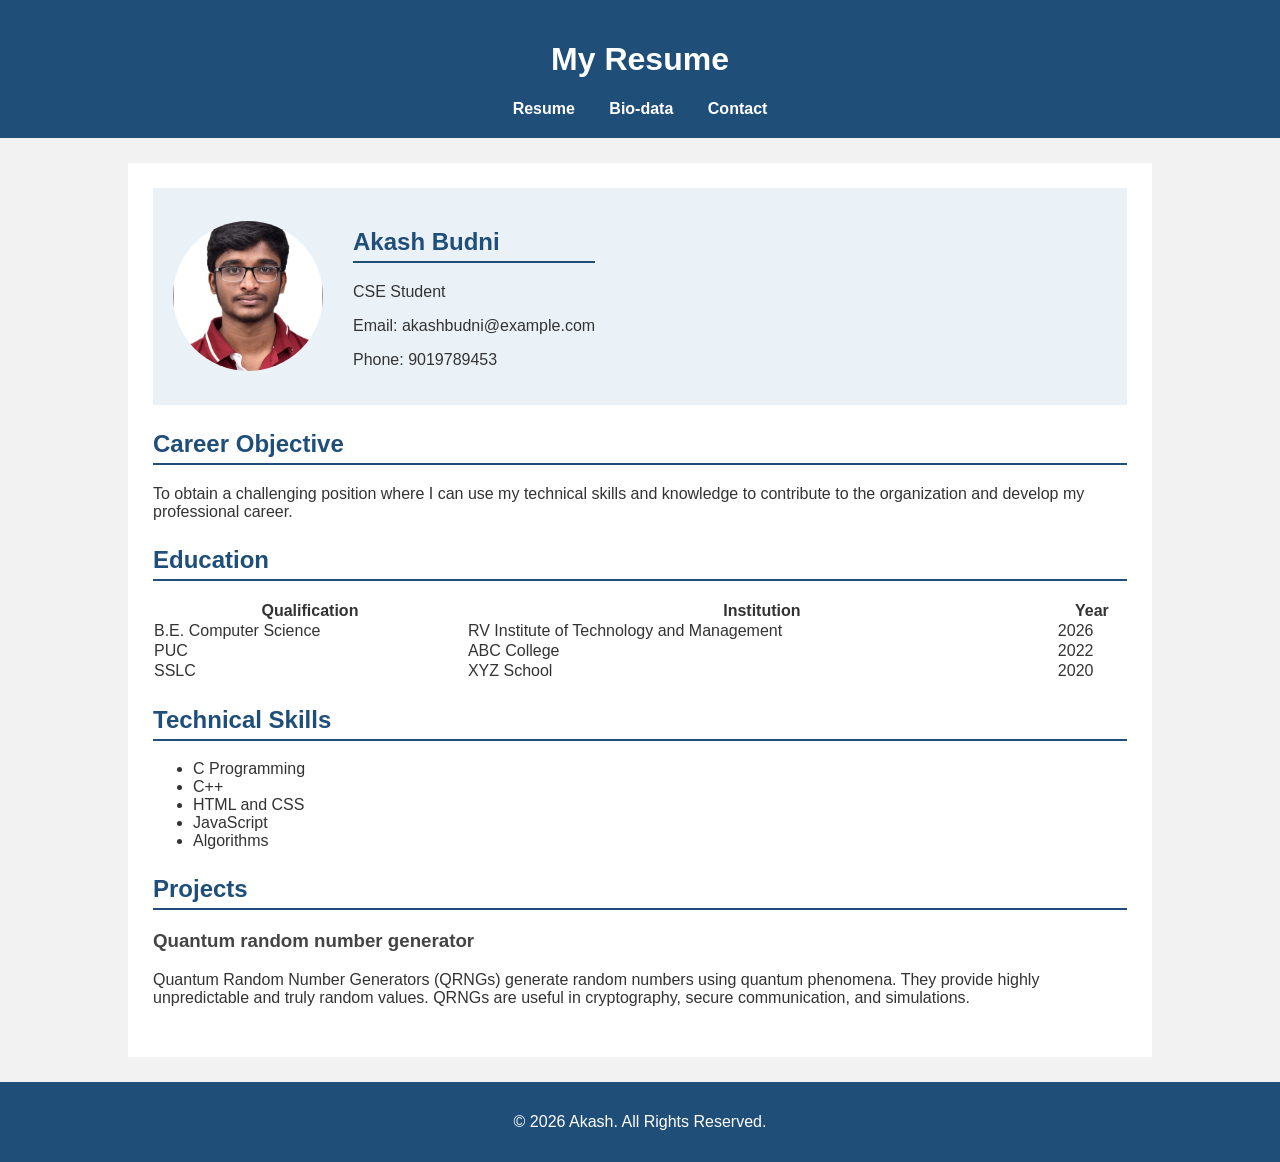
<file: index.html>
<!DOCTYPE html>
<html>
<head>
    <title>My Resume</title>
    <link rel="stylesheet" href="styles.css">
</head>
<body>
    <header>
    <h1>My Resume</h1>

    <nav>
        <a href="index.html">Resume</a>
        <a href="biodata.html">Bio-data</a>
        <a href="contact.html">Contact</a>
    </nav>
</header>

<main>

    <section class="profile">
        <img src="./WhatsApp Image 2026-10-08 at 7.48.35 AM.jpeg" alt="Profile Photo">

        <div>
            <h2>Akash Budni</h2>
            <p>CSE Student</p>
            <p>Email: akashbudni@example.com</p>
            <p>Phone: 9019789453</p>
        </div>
    </section>

    <section>
        <h2>Career Objective</h2>
        <p>
            To obtain a challenging position where I can use my technical
            skills and knowledge to contribute to the organization and
            develop my professional career.
        </p>
    </section>

    <section>
        <h2>Education</h2>

        <table>
            <tr>
                <th>Qualification</th>
                <th>Institution</th>
                <th>Year</th>
            </tr>

            <tr>
                <td>B.E. Computer Science</td>
                <td>RV Institute of Technology and Management</td>
                <td>2026</td>
            </tr>

            <tr>
                <td>PUC</td>
                <td>ABC College</td>
                <td>2022</td>
            </tr>

            <tr>
                <td>SSLC</td>
                <td>XYZ School</td>
                <td>2020</td>
            </tr>
        </table>
    </section>

    <section>
        <h2>Technical Skills</h2>

        <ul>
            <li>C Programming</li>
            <li>C++</li>
            <li>HTML and CSS</li>
            <li>JavaScript</li>
            <li>Algorithms</li>
        </ul>
    </section>

    <section>
        <h2>Projects</h2>

        <h3>Quantum random number generator</h3>

        <p>
            Quantum Random Number Generators (QRNGs) generate random numbers using quantum phenomena.
They provide highly unpredictable and truly random values.
QRNGs are useful in cryptography, secure communication, and simulations.
        </p>
    </section>

</main>

<footer>
    <p>&copy; 2026 Akash. All Rights Reserved.</p>
</footer>

</body>
</html>
</file>
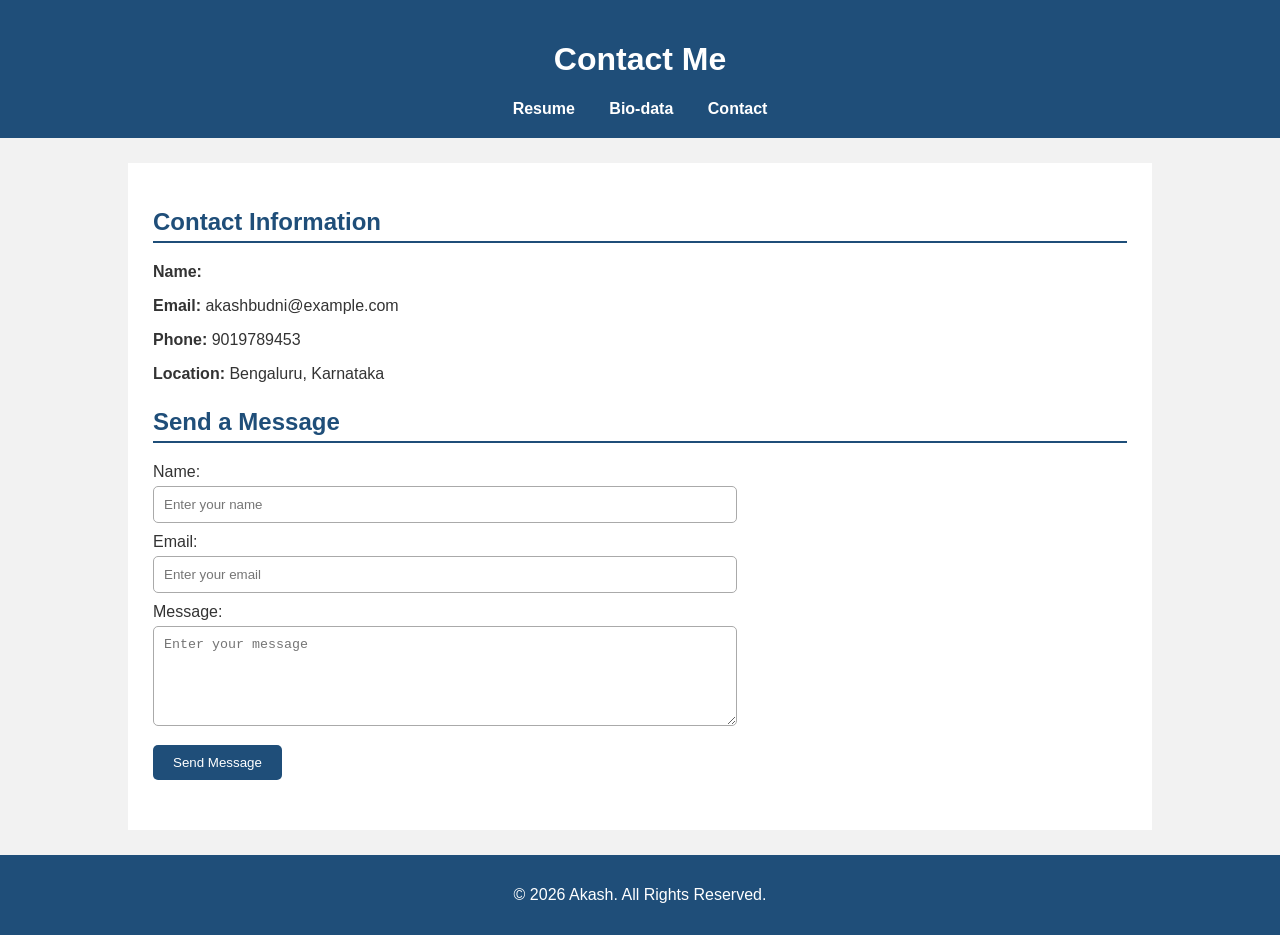
<file: contact.html>
<!DOCTYPE html>
<html>
<head>
    <title>Contact Me</title>
    <link rel="stylesheet" href="./styles.css">
</head>
<body>

<header>
    <h1>Contact Me</h1>

    <nav>
        <a href="index.html">Resume</a>
        <a href="biodata.html">Bio-data</a>
        <a href="contact.html">Contact</a>
    </nav>
</header>

<main>

    <section>
        <h2>Contact Information</h2>

        <p><strong>Name:</strong></p>
        <p><strong>Email:</strong> akashbudni@example.com</p>
        <p><strong>Phone:</strong> 9019789453</p>
        <p><strong>Location:</strong> Bengaluru, Karnataka</p>
    </section>

    <section>
        <h2>Send a Message</h2>

        <form>

            <label>Name:</label>
            <input type="text" placeholder="Enter your name">

            <label>Email:</label>
            <input type="email" placeholder="Enter your email">

            <label>Message:</label>
            <textarea placeholder="Enter your message"></textarea>

            <input type="submit" value="Send Message">

        </form>

    </section>

</main>

<footer>
    <p>&copy; 2026 Akash. All Rights Reserved.</p>
</footer>

</body>
</html>
</file>
<file: styles.css>
* {
    box-sizing: border-box;
}

body {
    font-family: Arial, sans-serif;
    margin: 0;
    background-color: #f2f2f2;
    color: #333;
}


header {
    background-color: #1f4e79;
    color: white;
    text-align: center;
    padding: 20px;
}

nav a {
    color: white;
    text-decoration: none;
    margin: 15px;
    font-weight: bold;
}

nav a:hover {
    color: yellow;
}

main {
    width: 80%;
    margin: 25px auto;
    background-color: white;
    padding: 25px;
}

.profile {
    display: flex;
    align-items: center;
    gap: 30px;
    background-color: #eaf2f8;
    padding: 20px;
}

.profile img {
    width: 150px;
    height: 150px;
    object-fit: cover;
    border-radius: 50%;
}


.biodata img {
    display: block;
    width: 150px;
    height: 150px;
    object-fit: cover;
    margin: auto;
    border-radius: 50%;
}

section {
    margin-bottom: 25px;
}

h2 {
    color: #1f4e79;
    border-bottom: 2px solid #1f4e79;
    padding-bottom: 5px;
}

h3 {
    color: #444;
}


table {
    width: 100%;
    border-collapse: collapse;
}

form {
    width: 60%;
}

label {
    display: block;
    margin-top: 10px;
    margin-bottom: 5px;
}

input[type="text"],
input[type="email"],
textarea {
    width: 100%;
    padding: 10px;
    border: 1px solid #aaa;
    border-radius: 5px;
}

textarea {
    height: 100px;
}

input[type="submit"] {
    margin-top: 15px;
    padding: 10px 20px;
    background-color: #1f4e79;
    color: white;
    border: none;
    border-radius: 5px;
}

input[type="submit"]:hover {
    background-color: #163a5a;
}


footer {
    background-color: #1f4e79;
    color: white;
    text-align: center;
    padding: 15px;
}
</file>
